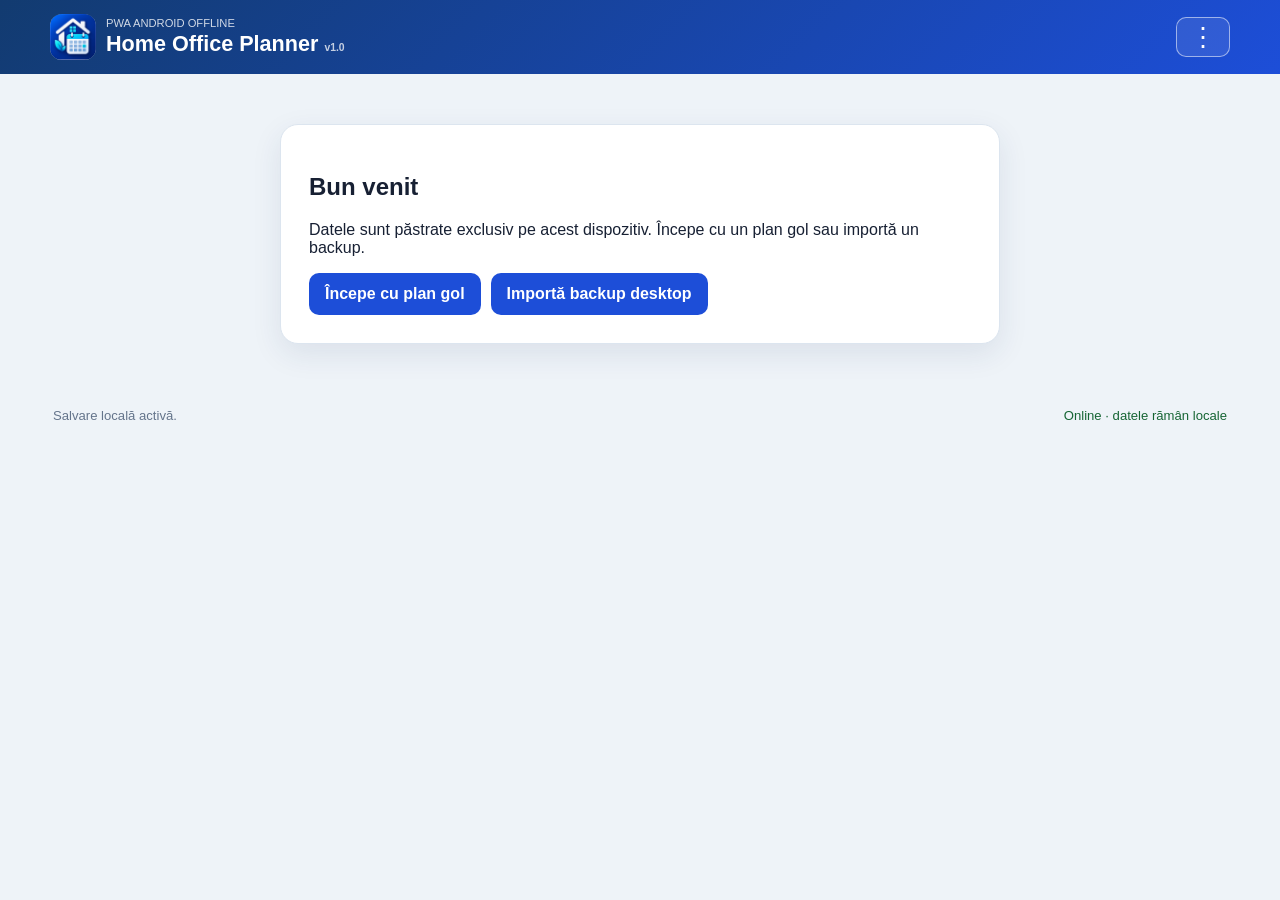
<file: index.html>
<!doctype html>
<html lang="ro">
<head>
  <meta charset="utf-8"><meta name="viewport" content="width=device-width,initial-scale=1,viewport-fit=cover">
  <meta name="theme-color" content="#123b70"><meta name="description" content="Planificare Home Office și absențe, complet offline">
  <title>Home Office Planner</title><link rel="manifest" href="./manifest.json"><link rel="icon" href="./icons/icon-192.png"><link rel="apple-touch-icon" href="./icons/icon-192.png"><link rel="stylesheet" href="./css/styles.css">
</head>
<body>
<header class="app-header">
  <div class="brand"><img src="./icons/icon-192.png" alt=""><div><p class="eyebrow">PWA Android offline</p><h1>Home Office Planner <small>v1.0</small></h1></div></div>
  <div class="header-tools"><button id="installButton" class="ghost" hidden>Instalează</button><button id="menuButton" class="menu-button" aria-label="Deschide meniul" aria-expanded="false">⋮</button>
    <div id="appMenu" class="app-menu" hidden><button id="exportButton">Exportă backup</button><label>Importă backup<input id="importInput" type="file" accept="application/json,.json"></label><button id="aboutButton">Despre</button></div>
  </div>
</header>
<main class="app-container">
<section id="welcomeCard" class="welcome-card"><h2>Bun venit</h2><p>Datele sunt păstrate exclusiv pe acest dispozitiv. Începe cu un plan gol sau importă un backup.</p><div class="welcome-actions"><button id="emptyPlanButton">Începe cu plan gol</button><label class="file-button primary">Importă backup desktop<input id="welcomeImportInput" type="file" accept="application/json,.json"></label></div></section>
<section id="planner" hidden>
  <div class="toolbar"><button id="previousMonth" aria-label="Luna precedentă">‹</button><div><h2 id="monthTitle"></h2><button id="todayButton" class="link-button" hidden>Astăzi</button></div><button id="nextMonth" aria-label="Luna următoare">›</button></div>
  <div id="calendarSwipeArea" class="planner-layout">
    <section class="calendar-card">
      <div id="modeBar" class="mode-bar mode-ho" role="toolbar" aria-label="Acțiune calendar">
        <button type="button" data-mode="ho" aria-pressed="true">🏠 HO</button>
        <button type="button" data-mode="CO" aria-pressed="false">🏖 CO</button>
        <details id="moreModes" class="more-modes"><summary id="moreModesSummary">Mai multe</summary><div><button type="button" data-mode="Bo">BO · Concediu medical</button><button type="button" data-mode="Fp">FP · Fără plată</button><button type="button" data-mode="Lp">LP · Liber plătit</button><button type="button" data-mode="R">R · Recuperare</button></div></details>
      </div>
      <div id="modeMessage" class="mode-message" aria-live="polite"><strong>Acțiune activă:</strong> Home Office</div>
      <div class="weekdays"><span>Lu</span><span>Ma</span><span>Mi</span><span>Jo</span><span>Vi</span><span>Sa</span><span>Du</span></div><div id="calendarGrid" class="calendar-grid"></div></section>

  </div>
  <section class="plan-overview" aria-label="Rezumat și validare plan">
<section class="summary-compact" aria-label="Rezumat lunar"><div class="summary-main"><span>Home Office</span><strong><span id="selectedHo">0</span> / <span id="maximumHo">0</span> zile</strong></div><div class="progress" aria-hidden="true"><span id="hoProgress"></span></div><p>Luni / Vineri: <b id="weekLinks">0 / 0</b></p></section>
  <section class="validation-card"><div id="validationStatus" class="validation pending">Se verifică...</div><button id="validationToggle" class="validation-toggle" aria-expanded="false">Vezi regulile</button><ul id="validationList" hidden></ul></section>
  </section>
  <aside class="side-card"><h3>Concediu și legendă</h3><label>Total concediu anual <input id="allowanceInput" type="number" min="0" inputmode="numeric"></label><div class="leave-balance" aria-live="polite"><p class="leave-remaining">Concediu rămas total: <strong><span id="availableLeave">0</span> zile</strong></p><p>Report inițial din <span id="carryoverSourceYear">anul anterior</span>: <strong><span id="carryoverInitial">0</span> zile</strong></p><p>Report rămas: <strong><span id="carryoverRemaining">0</span> zile</strong></p><p>Rămas din alocarea <span id="currentAllowanceYear"></span>: <strong><span id="currentAllowanceRemaining">0</span> zile</strong></p><small>Zilele reportate sunt consumate primele.</small></div><details class="legend"><summary>Legendă</summary><b>HO</b> Home Office · <b>CO</b> concediu<br><b>BO</b> medical · <b>FP</b> fără plată · <b>LP</b> liber plătit · <b>R</b> recuperare</details></aside>
</section>
<div class="footer-row"><span id="saveStatus" class="save-status">Salvare locală activă.</span><span id="connectionStatus">Offline ready</span></div>
</main>
<div id="importDialog" class="modal" hidden><div class="modal-card"><h2>Confirmă importul</h2><div id="importSummary"></div><p class="warning">Datele locale curente vor fi înlocuite. O copie locală de siguranță va fi creată înainte de import.</p><div class="modal-actions"><button id="cancelImport">Anulează</button><button id="downloadBeforeImport">Exportă datele curente</button><button id="confirmImport" class="primary">Înlocuiește datele</button></div></div></div>
<div id="iosInstallDialog" class="modal" hidden><div class="modal-card ios-install-card" role="dialog" aria-modal="true" aria-labelledby="iosInstallTitle"><button id="closeIosInstallX" class="modal-close" aria-label="Închide instrucțiunile">×</button><h2 id="iosInstallTitle">Instalează Home Office Planner</h2><p id="iosBrowserHint" class="warning" hidden>Deschide această pagină în Safari pentru a adăuga aplicația pe ecranul principal.</p><ol class="ios-install-steps"><li>Apasă butonul <strong>Partajare</strong> <span aria-hidden="true">□↑</span> din Safari.</li><li>Alege <strong>Adăugați la ecranul principal</strong>.</li><li>Apasă <strong>Adăugați</strong>.</li></ol><p class="ios-install-note">După instalare, deschide aplicația din pictograma de pe ecranul principal. Butonul de instalare nu va mai fi afișat în aplicația instalată.</p><div class="modal-actions"><button id="closeIosInstall" class="primary">Am înțeles</button></div></div></div>
<section id="aboutDialog" class="modal" hidden role="dialog" aria-modal="true" aria-labelledby="aboutTitle"><div class="modal-card about-card"><button id="closeAboutButton" class="modal-close" type="button" aria-label="Închide">×</button><img src="./icons/icon-192.png" alt="" class="about-icon"><h2 id="aboutTitle">Home Office Planner</h2><p class="about-version">Versiunea 1.0</p><p>Planificare simplă pentru Home Office, concedii și absențe speciale.</p><p><strong>Creată de Florin Săulescu</strong></p><p>Datele sunt stocate exclusiv pe acest dispozitiv. Aplicația poate funcționa offline.</p><div class="modal-actions"><button id="aboutCloseAction" class="primary" type="button">Închide</button></div></div></section>
<div id="toast" class="toast" role="status" aria-live="polite"></div>
<div id="updateBanner" class="update-banner" hidden role="status" aria-live="polite">
  <div><strong>Este disponibilă o versiune nouă.</strong><span>Actualizează aplicația pentru a folosi ultimele îmbunătățiri.</span></div>
  <div class="update-actions"><button id="updateNowButton" type="button">Actualizează acum</button><button id="updateLaterButton" type="button">Mai târziu</button></div>
</div>
<script src="./js/holidays-ro.js"></script><script src="./js/rules.js"></script><script src="./js/database.js"></script><script src="./js/calendar.js"></script><script src="./js/backup.js"></script><script src="./js/install.js"></script><script src="./js/app.js"></script><script src="./js/update.js"></script>
</body></html>
</file>
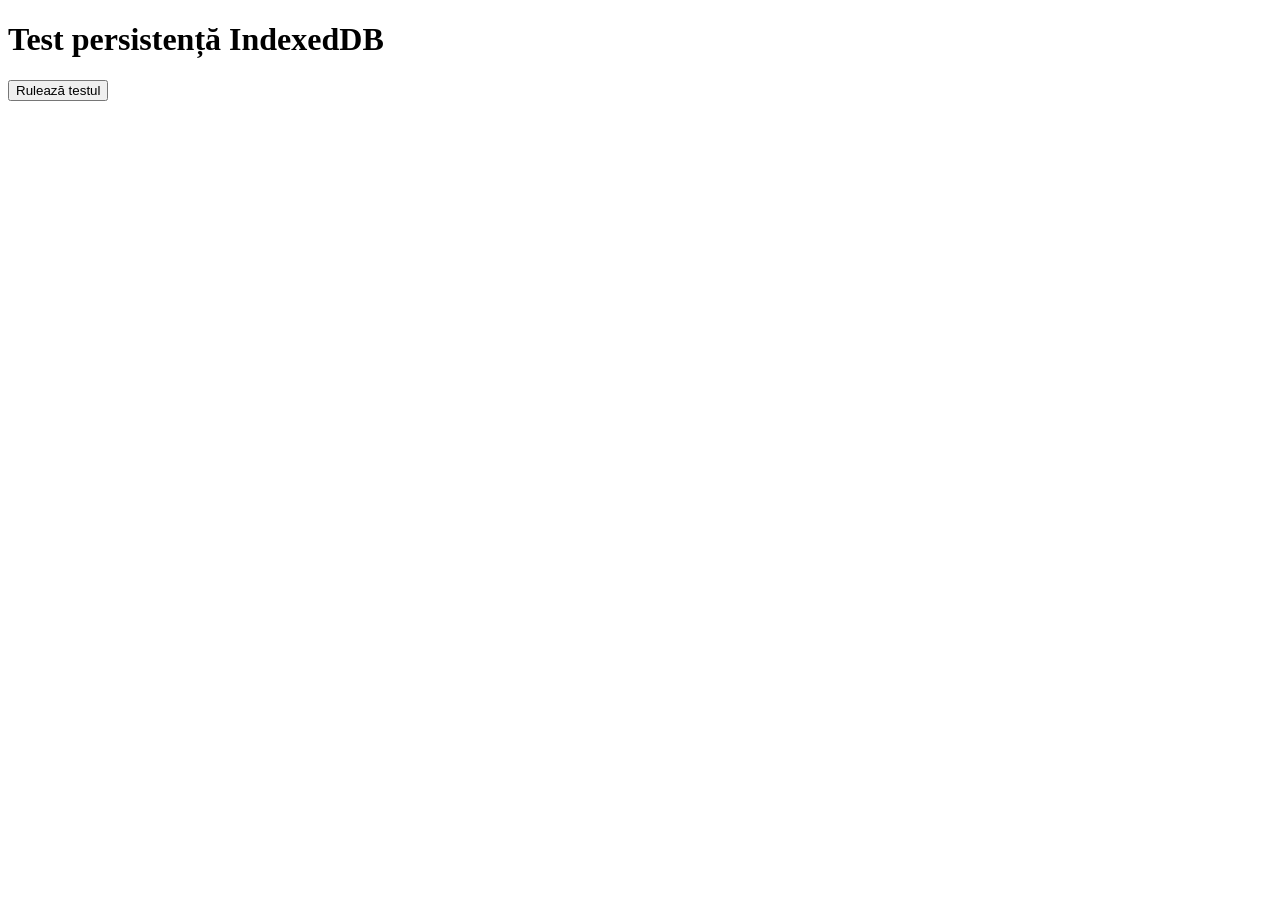
<file: tests/test-browser.html>
<!doctype html><html lang="ro"><head><meta charset="utf-8"><title>Test IndexedDB</title></head><body><h1>Test persistență IndexedDB</h1><button id="run">Rulează testul</button><pre id="result"></pre><script src="../js/database.js"></script><script>
document.getElementById("run").onclick=async()=>{const out=document.getElementById("result"),token=`test-${Date.now()}`;try{await saveState({home_office_days:["2026-10-06"],absences:{},allowance:{},initialized:true,test_token:token});location.hash=token;location.reload()}catch(error){out.textContent=`FAIL: ${error.message}`}};
(async()=>{if(!location.hash)return;const expected=location.hash.slice(1),loaded=await loadState();document.getElementById("result").textContent=loaded&&loaded.test_token===expected?"PASS: IndexedDB a păstrat datele după reîncărcare.":"FAIL: datele nu au fost regăsite."})();
</script></body></html>
</file>
<file: css/styles.css>
:root{font-family:"Segoe UI",Arial,sans-serif;color:#172033;background:#eef3f8;--blue:#1d4ed8;--navy:#123b70;--line:#dce5ef}*{box-sizing:border-box}body{margin:0}.app-header{display:flex;justify-content:space-between;align-items:center;gap:16px;padding:14px max(14px,calc((100vw - 1180px)/2));color:#fff;background:linear-gradient(135deg,#123b70,#1d4ed8);position:relative;z-index:30}.brand{display:flex;align-items:center;gap:10px}.brand img{width:46px;height:46px;border-radius:12px}.eyebrow{margin:0;font-size:.7rem;text-transform:uppercase;opacity:.8}h1{margin:2px 0 0;font-size:1.35rem}h1 small{font-size:.48em;opacity:.75}.header-tools{display:flex;align-items:center;gap:8px;position:relative}.ghost,.menu-button{border:1px solid #ffffff88;background:#ffffff18;color:#fff;border-radius:10px;padding:9px 12px;cursor:pointer;font:inherit}.menu-button{font-size:1.65rem;line-height:1;padding:6px 13px}.app-menu{position:absolute;right:0;top:calc(100% + 8px);min-width:210px;padding:7px;background:#fff;border:1px solid var(--line);border-radius:12px;box-shadow:0 14px 35px #0f172a33;color:#172033}.app-menu button,.app-menu label,.app-menu a{display:block;width:100%;padding:11px;border:0;border-radius:8px;background:transparent;color:inherit;text-align:left;text-decoration:none;font:inherit;cursor:pointer}.app-menu button:hover,.app-menu label:hover,.app-menu a:hover{background:#eff6ff}.app-menu input,.file-button input{display:none}.app-container{width:min(1180px,calc(100% - 24px));margin:16px auto}.welcome-card{max-width:720px;margin:50px auto;padding:28px;background:#fff;border:1px solid var(--line);border-radius:18px;box-shadow:0 10px 30px #1c3a5e18}.welcome-actions{display:flex;gap:10px;flex-wrap:wrap}.welcome-actions button,.primary{border:0;border-radius:10px;background:var(--blue);color:#fff;padding:12px 16px;font:inherit;font-weight:700;cursor:pointer}.file-button{border-radius:10px;padding:12px 16px;cursor:pointer}.toolbar{display:flex;justify-content:center;align-items:center;gap:30px}.toolbar h2{margin:0;text-align:center}.toolbar>button,.side-card button{border:0;border-radius:10px;padding:10px 14px;background:#e5edfb;color:var(--navy);font-weight:700;cursor:pointer}.toolbar>button{font-size:1.7rem;line-height:1;min-width:44px;min-height:44px}.link-button{display:block;margin:3px auto 0;border:0;background:transparent;color:var(--blue);cursor:pointer}.summary-compact,.calendar-card,.side-card,.validation-card{background:#fff;border:1px solid var(--line);border-radius:14px;box-shadow:0 6px 18px #1c3a5e10}.summary-compact{max-width:760px;margin:14px auto;padding:12px 16px}.summary-main{display:flex;justify-content:space-between;align-items:baseline}.summary-main span{color:#66758a}.summary-main strong{font-size:1.15rem}.summary-main strong span{color:inherit}.progress{height:7px;margin:8px 0;background:#e5edfb;border-radius:99px;overflow:hidden}.progress span{display:block;width:0;height:100%;background:var(--blue);transition:width .25s}.summary-compact p{margin:0;color:#64748b;font-size:.88rem}.summary-compact p span{margin:0 8px}.planner-layout{display:grid;grid-template-columns:minmax(0,1fr) 280px;gap:14px}.calendar-card{padding:12px}.weekdays,.calendar-grid{display:grid;grid-template-columns:repeat(7,1fr);gap:5px}.weekdays span{text-align:center;padding:7px;color:#64748b;font-weight:700}.day{position:relative;min-height:82px;padding:8px;border:1px solid #e2e8f0;border-radius:10px;background:#fff;text-align:left;cursor:pointer;touch-action:manipulation;-webkit-tap-highlight-color:transparent}.day:active{transform:scale(.98)}.day.other{opacity:.32}.day.weekend{background:#f7f8fa}.day.holiday{background:#fff1f2}.day.ho{background:#dbeafe;border-color:#60a5fa}.day.absence{background:#f3e8ff;border-color:#c084fc}.day.selected{outline:3px solid var(--blue);outline-offset:-2px}.day.today::after{content:"";position:absolute;right:7px;top:7px;width:7px;height:7px;border-radius:50%;background:#0ea5e9}.day-number{font-weight:700}.day-label{display:block;margin-top:10px;font-size:.72rem;font-weight:800;color:#334155}.holiday-name{display:block;margin-top:4px;font-size:.62rem;color:#9f1239}.side-card{position:relative;padding:18px}.sheet-close{display:none!important}.side-card .action-grid{display:grid;grid-template-columns:1fr 1fr;gap:7px}.side-card button{width:100%;margin:0;text-align:left}.side-card .clear-action{margin-top:8px}.side-card .danger{color:#991b1b;background:#fee2e2}.side-card label{display:block;font-weight:650}.side-card input{width:100%;margin-top:7px;padding:10px;border:1px solid #cbd5e1;border-radius:8px}.side-card hr{border:0;border-top:1px solid #e2e8f0;margin:16px 0}.legend{margin-top:14px;color:#64748b;font-size:.8rem;line-height:1.7}.legend summary{cursor:pointer;font-weight:700;color:var(--blue)}.validation-card{margin-top:14px;padding:12px 16px}.validation{padding:10px;border-radius:9px;font-weight:750}.validation.valid{color:#166534;background:#dcfce7}.validation.invalid{color:#991b1b;background:#fee2e2}.validation.pending{color:#854d0e;background:#fef9c3}.validation-toggle{display:block;margin:8px auto 0;border:0;background:transparent;color:var(--blue);font-weight:700;cursor:pointer}.validation-card ul{padding-left:22px;line-height:1.65}.footer-row{display:flex;justify-content:space-between;gap:10px;padding:14px 3px;color:#64748b;font-size:.82rem}.toast{position:fixed;left:50%;bottom:24px;transform:translateX(-50%) translateY(100px);opacity:0;background:#172033;color:#fff;padding:12px 18px;border-radius:10px;transition:.25s;z-index:80}.toast.show{transform:translateX(-50%) translateY(0);opacity:1}.status-offline{color:#854d0e}.status-online{color:#166534}.modal{position:fixed;inset:0;z-index:90;display:grid;place-items:center;padding:16px;background:#0f172acc}.modal[hidden]{display:none}.modal-card{width:min(520px,100%);max-height:90vh;overflow:auto;padding:22px;background:#fff;border-radius:16px}.warning{padding:12px;border-radius:9px;color:#854d0e;background:#fef9c3}.modal-actions{display:flex;justify-content:flex-end;gap:8px;flex-wrap:wrap}.modal-actions button{border:0;border-radius:9px;padding:10px 13px;cursor:pointer}
@media(max-width:800px){.app-header{padding:10px 12px}.brand img{width:42px;height:42px}.eyebrow{display:none}h1{font-size:1.05rem}.planner-layout{display:block}.calendar-card{padding:8px}.weekdays,.calendar-grid{gap:3px}.day{min-height:64px;padding:5px}.holiday-name{display:none}.day-label{margin-top:7px;font-size:.66rem}.side-card{position:fixed;z-index:60;left:0;right:0;bottom:0;border-radius:18px 18px 0 0;padding:20px 16px calc(16px + env(safe-area-inset-bottom));box-shadow:0 -12px 35px #0f172a40;transform:translateY(110%);transition:transform .25s;max-height:72vh;overflow:auto}.side-card.open{transform:translateY(0)}.sheet-close{display:block!important;position:absolute;right:12px;top:10px;width:38px!important;padding:5px!important;text-align:center!important;font-size:1.4rem}.side-card h3{padding-right:38px}.side-card hr,.side-card>label,.side-card>.legend{display:none}.validation-card{margin-top:10px}.footer-row{flex-direction:column;align-items:center;text-align:center}.summary-compact{margin:10px 0}.toast{bottom:18px;max-width:calc(100% - 24px);text-align:center}.side-card.open~*{pointer-events:none}}
@media(max-width:420px){.app-container{width:calc(100% - 10px);margin:10px auto}.toolbar{gap:16px}.summary-compact{padding:10px 12px}.calendar-card{padding:5px}.weekdays,.calendar-grid{gap:2px}.weekdays span{padding:5px 0;font-size:.82rem}.day{min-height:56px;border-radius:7px}.day-number{font-size:.86rem}.summary-compact p{font-size:.8rem}.header-tools .ghost{padding:7px 9px}}


/* Moduri rapide pentru calendar */
.mode-bar{display:flex;gap:7px;align-items:center;flex-wrap:wrap;margin-bottom:8px;padding:8px;border:2px solid #cbd5e1;border-radius:12px;background:#f8fafc}
.mode-bar>button,.more-modes>summary{min-height:44px;border:2px solid transparent;border-radius:9px;padding:8px 11px;background:#fff;color:#172033;font:inherit;font-weight:800;cursor:pointer;display:flex;align-items:center}
.mode-bar>button[aria-pressed="true"]{box-shadow:0 0 0 3px #fff,0 0 0 6px currentColor;position:relative;z-index:1}
.mode-bar.mode-ho{border-color:#2563eb;background:#dbeafe}.mode-bar [data-mode="ho"]{color:#1d4ed8}
.mode-bar.mode-CO{border-color:#7c3aed;background:#f3e8ff}.mode-bar [data-mode="CO"]{color:#6d28d9}
.mode-bar.mode-Bo{border-color:#ea580c;background:#ffedd5}.mode-bar [data-mode="Bo"]{color:#c2410c}
.mode-bar.mode-clear{border-color:#dc2626;background:#fee2e2}.mode-bar [data-mode="clear"]{color:#b91c1c}
.mode-bar.mode-Fp,.mode-bar.mode-Lp,.mode-bar.mode-R{border-color:#475569;background:#f1f5f9}
.mode-message{margin:0 0 9px;padding:8px 10px;border-radius:8px;background:#eef2f7;color:#334155;font-weight:750}
.mode-bar.mode-clear+.mode-message{background:#fee2e2;color:#991b1b}
.more-modes{position:relative}.more-modes>summary{list-style:none}.more-modes>summary::-webkit-details-marker{display:none}.more-modes>div{position:absolute;z-index:20;top:calc(100% + 5px);right:0;min-width:190px;padding:6px;border:1px solid #cbd5e1;border-radius:10px;background:#fff;box-shadow:0 10px 25px #0f172a30}.more-modes button{display:block;width:100%;min-height:44px;border:0;border-radius:7px;background:#fff;text-align:left;font:inherit;cursor:pointer}
.day.co{background:#f3e8ff;border-color:#8b5cf6}.day.bo{background:#ffedd5;border-color:#f97316}.day.other-absence{background:#f1f5f9;border-color:#64748b}
.toast-action{border:0;background:transparent;color:#93c5fd;font:inherit;font-weight:800;text-decoration:underline;cursor:pointer;margin-left:10px}
@media(max-width:800px){.mode-bar{display:grid;grid-template-columns:repeat(3,1fr);gap:4px;padding:6px}.mode-bar>button,.more-modes>summary{justify-content:center;min-width:0;padding:7px 3px;font-size:.76rem}.more-modes>summary{height:44px}.mode-message{font-size:.84rem}.calendar-card{overflow:visible}}
@media(max-width:420px){.mode-bar{grid-template-columns:repeat(3,1fr)}.more-modes>div{right:auto;left:0}}

/* Instalare iOS, fără spațiu suplimentar deasupra calendarului */
.ios-install-card{position:relative}.modal-close{position:absolute;right:12px;top:10px;width:42px;height:42px;border:0;border-radius:50%;background:#eef2f7;color:#334155;font-size:1.65rem;line-height:1;cursor:pointer}.ios-install-card h2{margin-top:0;padding-right:42px}.ios-install-steps{padding-left:24px;line-height:1.65}.ios-install-steps li{margin:10px 0}.ios-install-note{color:#64748b;font-size:.9rem}.ios-install-card .primary{min-height:44px;border:0;border-radius:9px;padding:10px 16px;background:var(--blue);color:#fff;font-weight:700;cursor:pointer}
@media(max-width:420px){#installButton{max-width:104px;white-space:normal;line-height:1.05;padding:7px 8px;font-size:.78rem}}

/* Notificare pentru actualizarea PWA */
.update-banner{position:fixed;z-index:100;left:50%;bottom:18px;transform:translateX(-50%);width:min(620px,calc(100% - 24px));padding:14px 16px;border:1px solid #93c5fd;border-radius:14px;background:#eff6ff;color:#172033;box-shadow:0 14px 35px #0f172a33}
.update-banner[hidden]{display:none}.update-banner strong,.update-banner span{display:block}.update-banner span{margin-top:4px;color:#475569;font-size:.9rem}.update-actions{display:flex;gap:8px;margin-top:12px;flex-wrap:wrap}.update-actions button{min-height:42px;padding:9px 13px;border:0;border-radius:9px;font:inherit;font-weight:700;cursor:pointer}#updateNowButton{background:var(--blue);color:#fff}#updateLaterButton{background:#dbeafe;color:var(--navy)}

/* Panoul de concediu rămâne accesibil pe mobil după eliminarea modului Selectare. */
@media(max-width:800px){.planner-layout>.side-card{position:static;transform:none;max-height:none;overflow:visible;margin-top:10px;border-radius:14px;padding:16px}.planner-layout>.side-card>label,.planner-layout>.side-card>.legend{display:block}.planner-layout>.side-card hr{display:none}}


/* Validarea planului este afișată imediat sub rezumatul lunar. */
#planner>.validation-card{max-width:760px;margin:0 auto 14px;padding:10px 12px}
#planner>.validation-card .validation{padding:9px 11px}
#planner>.validation-card ul{margin:8px 0 2px}
@media(max-width:800px){#planner>.validation-card{margin:0 0 10px;padding:8px 10px}#planner>.validation-card .validation{font-size:.88rem}#planner>.validation-card ul{font-size:.84rem;padding-left:20px}}


/* v0.6.9: calendar compact, rezumat și reguli unite, concediu anual ultimul. */
.day{min-height:58px}
.plan-overview{max-width:760px;margin:14px auto;padding:12px;border:1px solid #dbe3ec;border-radius:14px;background:#fff}
.plan-overview .summary-compact,.plan-overview .validation-card{max-width:none;margin:0;padding:0;border:0;background:transparent;box-shadow:none}
.plan-overview .validation-card{margin-top:8px;padding-top:8px;border-top:1px solid #e2e8f0}
.summary-compact .progress{background:#dcfce7}
.summary-compact .progress>span{background:#16a34a}
.summary-compact.over-limit .progress{background:#fee2e2}
.summary-compact.over-limit .progress>span{background:#dc2626}
.summary-compact.over-limit .summary-main strong{color:#b91c1c}
#planner>.side-card{max-width:760px;margin:14px auto;position:static;transform:none;max-height:none;overflow:visible}
.leave-remaining{display:flex;justify-content:space-between;gap:12px;margin:12px 0 0;padding-top:10px;border-top:1px solid #e2e8f0}
@media(max-width:800px){.day{min-height:54px}.plan-overview{margin:10px 0;padding:10px}#planner>.side-card{margin:10px 0;padding:16px;position:static;transform:none;max-height:none;overflow:visible;border-radius:14px}#planner>.side-card>label,#planner>.side-card>.legend{display:block}}
@media(max-width:420px){.day{min-height:48px}}


/* v0.6.10: sold CO cu report automat din anul anterior. */
.leave-balance{margin-top:12px;padding-top:10px;border-top:1px solid #e2e8f0}
.leave-balance p{display:flex;justify-content:space-between;gap:12px;margin:7px 0;color:#475569}
.leave-balance .leave-remaining{margin-top:0;color:#172033;font-weight:700}
.leave-balance small{display:block;margin-top:8px;color:#64748b}
</file>
